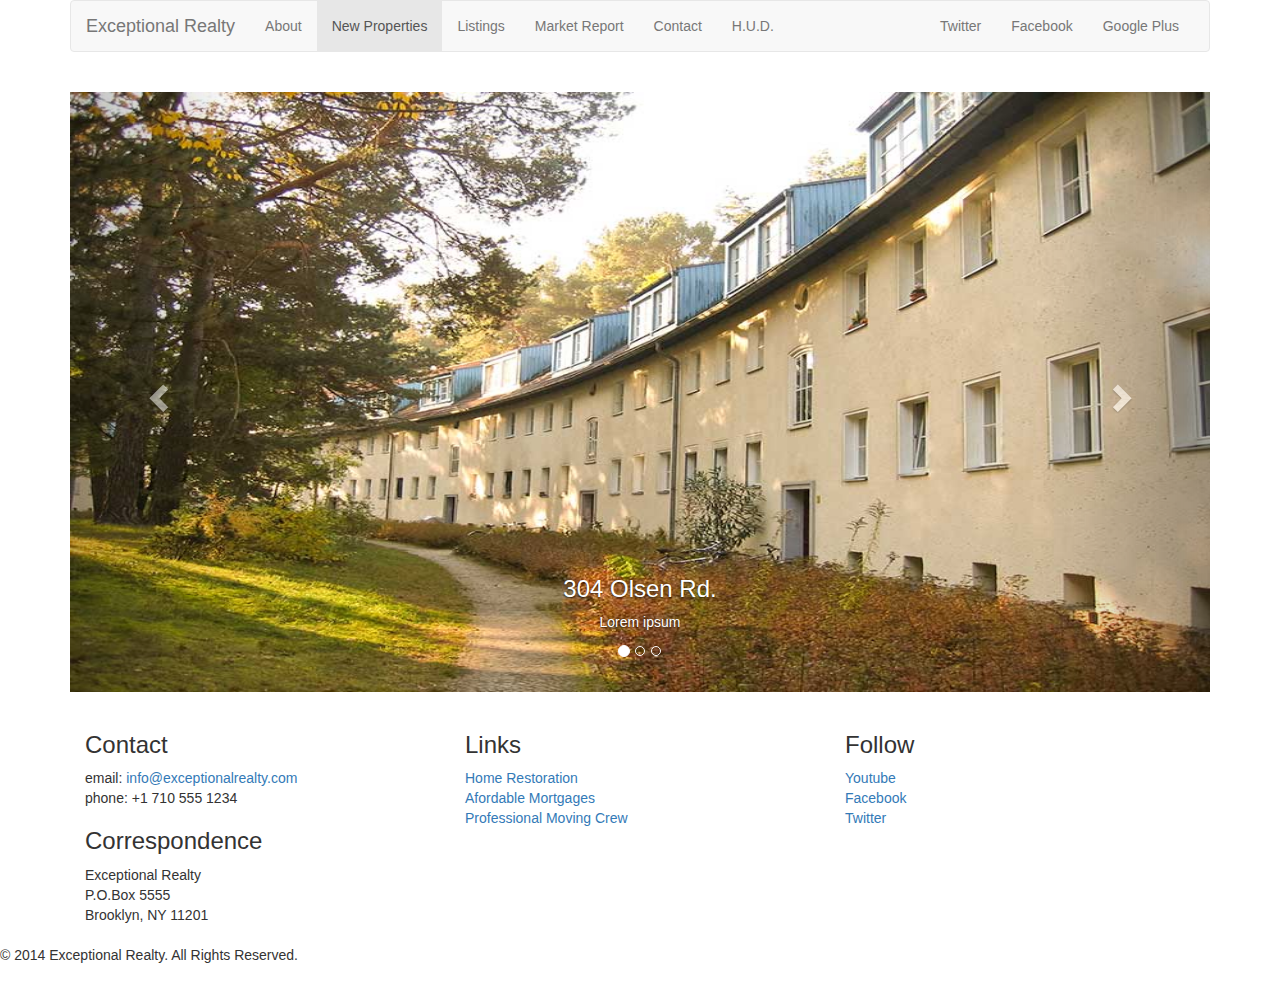
<file: new-properties.html>
<!DOCTYPE html>
<html lang="en">
  <head>
    <meta charset="utf-8">
    <meta http-equiv="X-UA-Compatible" content="IE=edge">
    <meta name="viewport" content="width=device-width, initial-scale=1">
    <!-- The above 3 meta tags *must* come first in the head; any other head content must come *after* these tags -->
    <title>Exceptional Realty Group - Luxury Homes - About</title>


    <!-- Bootstrap -->
    <link href="css/bootstrap.min.css" rel="stylesheet">
    <link href="css/style.css" rel="stylesheet">

    <!-- HTML5 shim and Respond.js for IE8 support of HTML5 elements and media queries -->
    <!-- WARNING: Respond.js doesn't work if you view the page via file:// -->
    <!--[if lt IE 9]>
      <script src="https://oss.maxcdn.com/html5shiv/3.7.2/html5shiv.min.js"></script>
      <script src="https://oss.maxcdn.com/respond/1.4.2/respond.min.js"></script>
    <![endif]-->
  </head>
  <body>
    <div class="container">
      <div class="row">
        <div class="col-sm-12">
          <nav class="navbar navbar-default">
          <div class="container-fluid">
            <!-- Brand and toggle get grouped for better mobile display -->
            <div class="navbar-header">
              <button type="button" class="navbar-toggle collapsed" data-toggle="collapse" data-target="#bs-example-navbar-collapse-1" aria-expanded="false">
                <span class="sr-only">Toggle navigation</span>
                <span class="icon-bar"></span>
                <span class="icon-bar"></span>
                <span class="icon-bar"></span>
              </button>
              <a class="navbar-brand" href="#">Exceptional Realty</a>
            </div>

            <!-- Collect the nav links, forms, and other content for toggling -->
            <div class="collapse navbar-collapse" id="bs-example-navbar-collapse-1">
              <ul class="nav navbar-nav">
                <li><a href="index.html">About <span class="sr-only">(current)</span></a></li>
                <li class="active"><a href="new-properties.html">New Properties</a></li>
                <li><a href="real-estate-listings.html">Listings</a></li>
                <li><a href="market-report.html">Market Report</a></li>
                <li><a href="contact.html">Contact</a></li>
                <li><a href="http://hud.gov" target="_blank">H.U.D.</a></li>
              </ul>
              <ul class="nav navbar-nav navbar-right">
                <li><a class="twit" href="#" title="Twitter">Twitter</a></li>
                <li><a class="fbook" href="#" title="Facebook">Facebook</a></li>
                <li><a class="gplus" href="#" title="Google Plus">Google Plus</a></li>
      
      
      
 
              </ul>
            </div><!-- /.navbar-collapse -->
          </div><!-- /.container-fluid -->
        </nav>
        </div>
      </div>

      <div class="row">
        <div class="col-xs-12">
          <div id="carousel-example-generic" class="carousel slide" data-ride="carousel">
          <!-- Indicators -->
              <ol class="carousel-indicators">
                <li data-target="#carousel-example-generic" data-slide-to="0" class="active"></li>
                <li data-target="#carousel-example-generic" data-slide-to="1"></li>
                <li data-target="#carousel-example-generic" data-slide-to="2"></li>
              </ol>

              <!-- Wrapper for slides -->
              <div class="carousel-inner" role="listbox">
                <div class="item active">
                  <img src="images/new-1.jpg" alt="...">
                  <div class="carousel-caption">
                    <h3>304 Olsen Rd.</h3>
                    <p>Lorem  ipsum</p>
                  </div>
                </div>
                <div class="item">
                  <img src="images/new-2.jpg" alt="...">
                  <div class="carousel-caption">
                    <h3>9872 Freemont Dr.</h3>
                    <p>Lorem  ipsum</p>
                  </div>
                </div>
               
              </div>

              <!-- Controls -->
              <a class="left carousel-control" href="#carousel-example-generic" role="button" data-slide="prev">
                <span class="glyphicon glyphicon-chevron-left" aria-hidden="true"></span>
                <span class="sr-only">Previous</span>
              </a>
              <a class="right carousel-control" href="#carousel-example-generic" role="button" data-slide="next">
                <span class="glyphicon glyphicon-chevron-right" aria-hidden="true"></span>
                <span class="sr-only">Next</span>
              </a>
            </div>
          </div> <!-- end col-xs-12 -->
        </div> <!-- end row -->

     <div class="col-sm-4">
        <h3>Contact</h3>
        <p>
          email: <a href="mailto:info@exceptionalrealty.com">info@exceptionalrealty.com</a><br>
          phone: +1 710 555 1234
        </p>
        <h3>Correspondence</h3>
        <address>
          Exceptional Realty<br>
          P.O.Box 5555<br>
          Brooklyn, NY 11201
        </address>
      </div>
      <div class="col-sm-4">
        <h3>Links</h3>
        <p>
          <a href="#" target="_blank">Home Restoration</a><br>
          <a href="#" target="_blank">Afordable Mortgages</a><br>
          <a href="#" target="_blank">Professional Moving Crew</a>
        </p>
      </div>
      <div class="col-sm-4">
         <h3>Follow</h3>
          <p>
          <a href="#" target="_blank">Youtube</a><br>
          <a href="#" target="_blank">Facebook</a><br>
          <a href="#" target="_blank">Twitter</a>
        </p>
      </div>
    </div>
    <div class="row">
      <div class="col-sm-12">
         <footer>
           &copy; 2014 Exceptional Realty. All Rights Reserved.
        </footer>
      </div>
    </div>


    
  </div> <!-- container -->
 

  <!-- jQuery (necessary for Bootstrap's JavaScript plugins) -->
  <script src="https://ajax.googleapis.com/ajax/libs/jquery/1.11.3/jquery.min.js"></script>
  <!-- Include all compiled plugins (below), or include individual files as needed -->
  <script src="js/bootstrap.min.js"></script>
</body>
</html>
</file>
<file: css/style.css>
img, video, audio, iframe, table, form{
  width: 100%;
  max-width: 100%;
}



.row {
  margin-bottom: 20px;
}

/*/// Carousel Styles ///*/

#carousel-example-generic .item img{
  height: auto;
 }

 .carousel-caption p {
  display: none;
 }

 @media only screen and (min-width:  768px){
  #carousel-example-generic .item img{
    height: 384px;
 }

 }

  @media only screen and (min-width:  992px){
    #carousel-example-generic .item img{
      height: 496px;
  }
    .carousel-caption p{
      display: block;
    }
 
    
 }

 @media only screen and (min-width:  1200px){
   #carousel-example-generic .item img{
      height: 600px;
  }
    
 }
</file>
